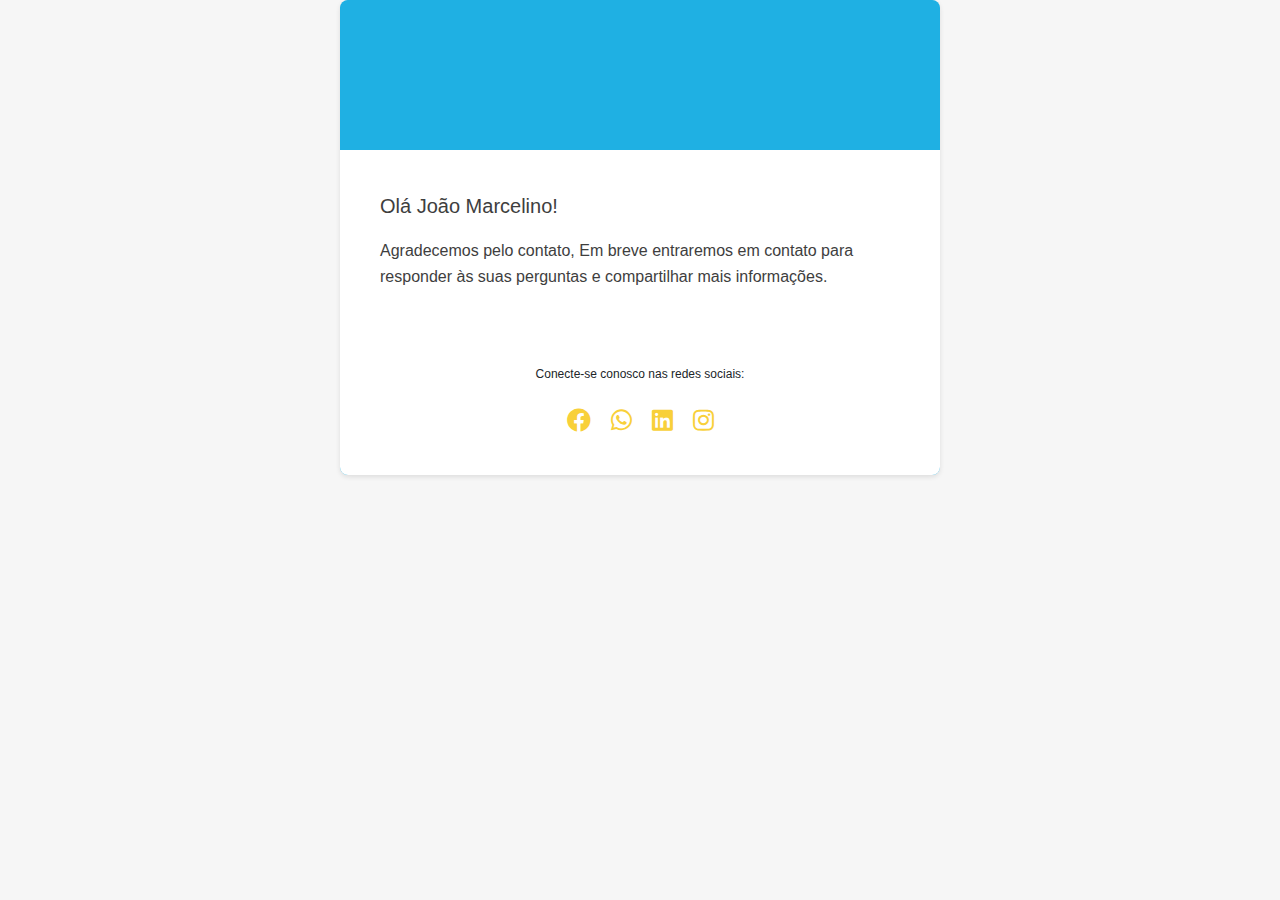
<file: email/index.html>
<!DOCTYPE html>
<html lang="ept-br">
    <head>
        <meta charset="UTF-8">
        <meta name="viewport" content="width=device-width, initial-scale=1.0">

        <link rel="stylesheet"
            href="https://maxcdn.bootstrapcdn.com/bootstrap/4.5.2/css/bootstrap.min.css">
        <link rel="stylesheet"
            href="https://cdnjs.cloudflare.com/ajax/libs/font-awesome/5.15.1/css/all.min.css">

        <style>
        body {
            margin: 0;
            padding: 0;
            font-family: Arial, sans-serif;
            background-color: #f6f6f6;
        }
        
        .email-container {
            max-width: 600px;
            margin: 0 auto;
            background-color: #1FB0E3;
            border-radius: 8px;
            overflow: hidden;
            box-shadow: 0 2px 5px rgba(0, 0, 0, 0.1);
        }
        
        .header {
            background: #1FB0E3;
            text-align: center;
            padding: 0; 
            height: 150px;
            border-radius: 10px 10px 0 0;
        }
        
        .content {
            padding: 40px;
            color: #3e3e3e;
            background-color: rgb(255, 255, 255);
            font-size: 20px;
            line-height: 1.6;
            font-weight: lighter;
        }
        
        .content .texto {
            font-size: 16px; 
        }
        
        .content2 h3 {
            line-height: 1.6; 
            margin-top: -50%; 
            margin-bottom: 10px; 
            margin-left: 50px; 
            color: #fff;
            font-size: 20px;
            font-weight: 700;
            text-transform: uppercase;
        }
        
        .content2 h3 span {
            background-image: linear-gradient(to right, yellow, orange);
            -webkit-background-clip: text;
            color: transparent;
        }
        
        .gradiente-linha {
            display: inline-block;
            background-image: linear-gradient(to right, yellow, orange);
            width: 51%;
            height: 1px;
            margin-bottom: 20px;
            margin-left: 40px;
        }
        
        .styled-list {
            font-size: 16px; 
            line-height: 1.9; 
            margin-top: 30px; 
            margin-bottom: 10px; 
            margin-left: 30px; 
            color: #fff;
            font-weight: lighter;
        }
        
        .right-aligned-image {
            flex-shrink: 0;
            width: 600px; 
            margin-left: auto; 
            margin-right: 40px; 
        }
        
        .footer {
            background-color: #fff;
            padding: 20px;
            text-align: center;
            font-size: 12px;
        }
        
        .social-icons {
            list-style: none;
            padding: 0;
            display: flex;
            justify-content: center;
            margin-top: 20px;
        }
        
        .social-icons li {
            margin: 0 10px;
        }
        
        .social-icons a {
            color: #F8D03A; /* Cor amarela */
            font-size: 24px;
            transition: color 0.3s;
        }
        
        .social-icons a:hover {
            color: #1FB0E3; /* Cor azul */
        }
        </style>
    </head>
    <body>
        <div class="email-container">
            <div class="header">
            </div>
            <div class="content">
                <p>Olá João Marcelino!</p>
                <p class="texto">Agradecemos pelo contato, Em breve entraremos
                    em contato para responder às suas perguntas e compartilhar
                    mais informações.</p>
            </div>

     

            <div class="footer">
                <p>Conecte-se conosco nas redes sociais:</p>
                <ul class="social-icons">
                    <li><a href="https://www.facebook.com/sistemalinksun"
                            target="_blank"><i class="fab fa-facebook"></i></a></li>
                    <li><a
                            href="http://api.whatsapp.com/send?1=pt_BR&phone=554738420103"
                            target="_blank"><i class="fab fa-whatsapp"></i></a></li>
                    <li><a
                            href="https://www.linkedin.com/company/sistemalinksun"
                            target="_blank"><i class="fab fa-linkedin"></i></a></li>
                    <li><a href="https://www.instagram.com/sistemalinksun/"
                            target="_blank"><i class="fab fa-instagram"></i></a></li>
                    <!-- Adicione mais ícones de redes sociais conforme necessário -->
                </ul>
            </div>

        </div>
        <script
            src="https://maxcdn.bootstrapcdn.com/bootstrap/4.5.2/js/bootstrap.min.js"></script>
    </body>
</html>
</file>
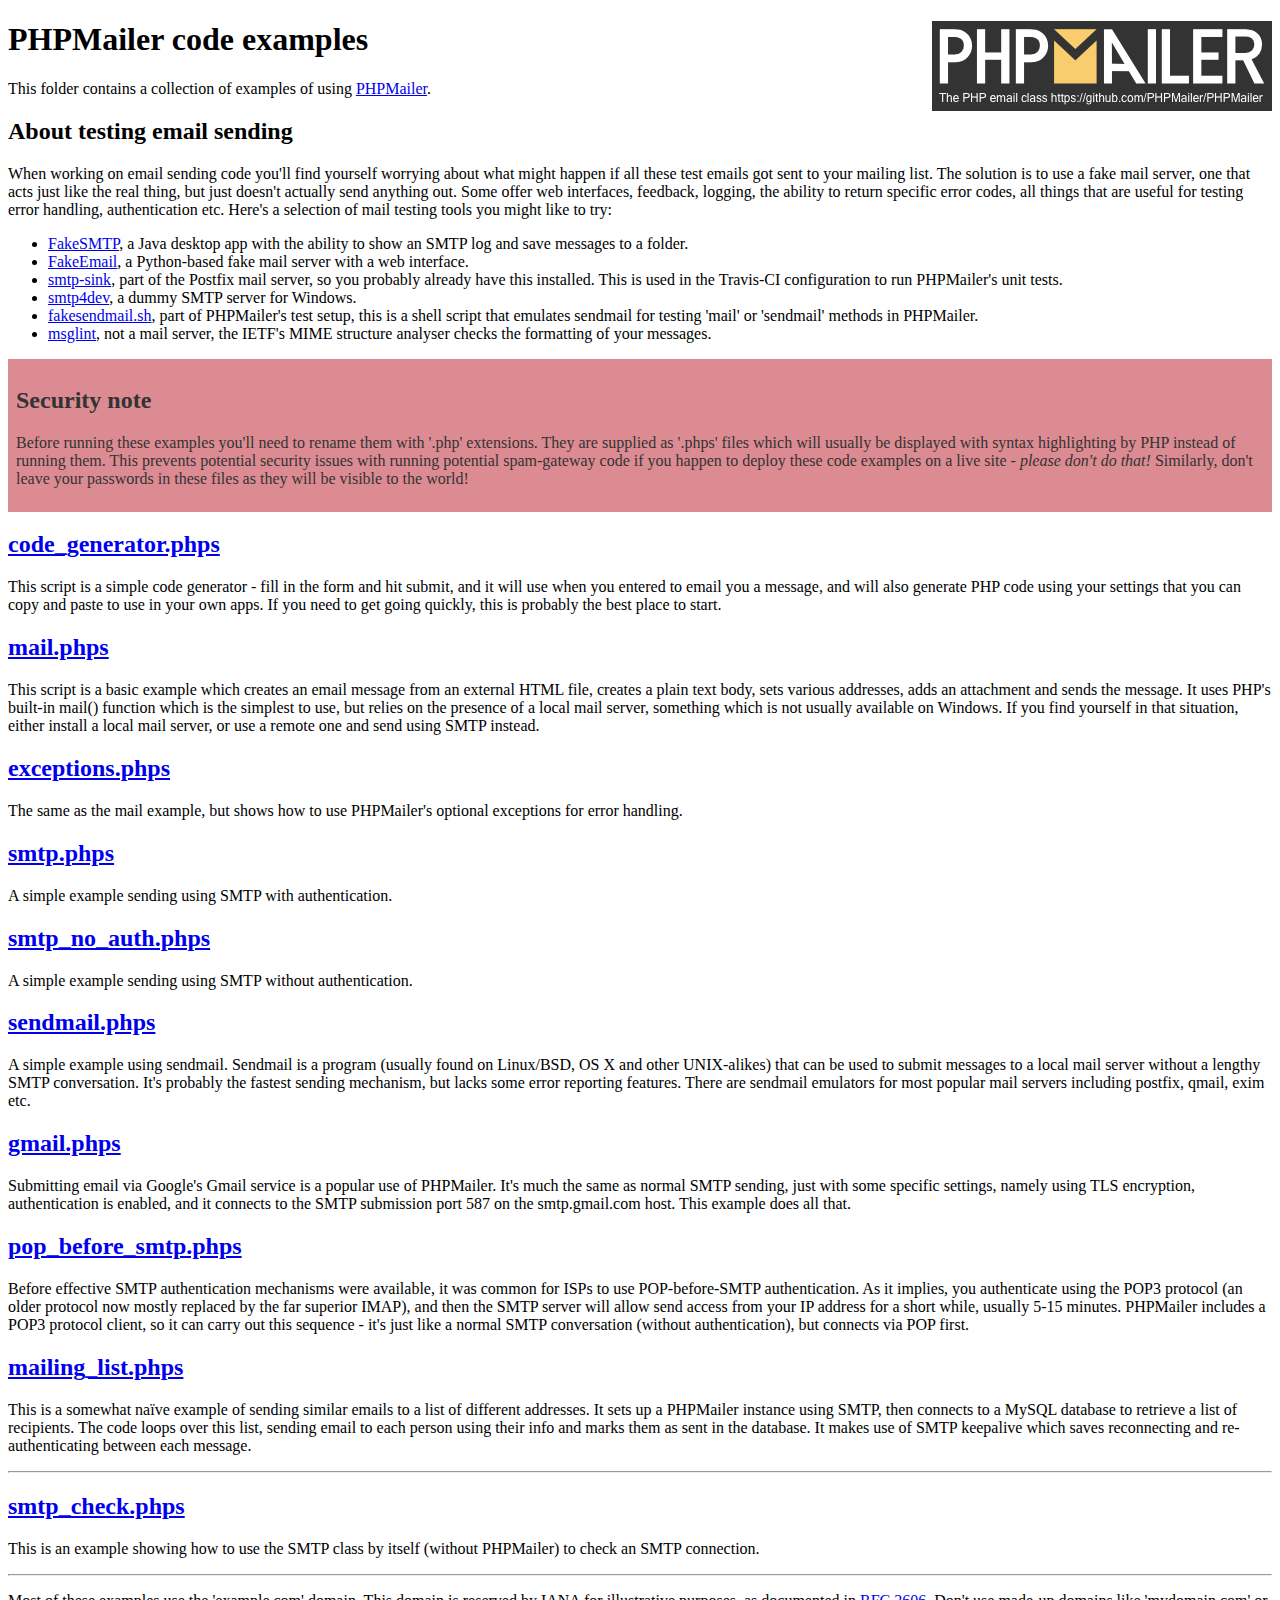
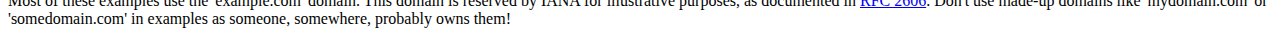
<file: processos/phpmailer/examples/index.html>
<!DOCTYPE html>
<html>
<head>
	<meta charset="UTF-8">
	<title>PHPMailer Examples</title>
</head>
<body>
<h1>PHPMailer code examples<a href="https://github.com/PHPMailer/PHPMailer"><img src="images/phpmailer.png" style="float:right; border:0;" alt="PHPMailer logo"></a></h1>
<p>This folder contains a collection of examples of using <a href="https://github.com/PHPMailer/PHPMailer">PHPMailer</a>.</p>
<h2>About testing email sending</h2>
<p>When working on email sending code you'll find yourself worrying about what might happen if all these test emails got sent to your mailing list. The solution is to use a fake mail server, one that acts just like the real thing, but just doesn't actually send anything out. Some offer web interfaces, feedback, logging, the ability to return specific error codes, all things that are useful for testing error handling, authentication etc. Here's a selection of mail testing tools you might like to try:</p>
<ul>
  <li><a href="https://github.com/Nilhcem/FakeSMTP">FakeSMTP</a>, a Java desktop app with the ability to show an SMTP log and save messages to a folder. </li>
  <li><a href="https://github.com/isotoma/FakeEmail">FakeEmail</a>, a Python-based fake mail server with a web interface.</li>
  <li><a href="http://www.postfix.org/smtp-sink.1.html">smtp-sink</a>, part of the Postfix mail server, so you probably already have this installed. This is used in the Travis-CI configuration to run PHPMailer's unit tests.</li>
  <li><a href="http://smtp4dev.codeplex.com">smtp4dev</a>, a dummy SMTP server for Windows.</li>
  <li><a href="https://github.com/PHPMailer/PHPMailer/blob/master/test/fakesendmail.sh">fakesendmail.sh</a>, part of PHPMailer's test setup, this is a shell script that emulates sendmail for testing 'mail' or 'sendmail' methods in PHPMailer.</li>
  <li><a href="http://tools.ietf.org/tools/msglint/">msglint</a>, not a mail server, the IETF's MIME structure analyser checks the formatting of your messages.</li>
</ul>
<div style="padding: 8px; color: #333333; background-color: #dc8b92">
<h2>Security note</h2>
<p>Before running these examples you'll need to rename them with '.php' extensions. They are supplied as '.phps' files which will usually be displayed with syntax highlighting by PHP instead of running them. This prevents potential security issues with running potential spam-gateway code if you happen to deploy these code examples on a live site - <em>please don't do that!</em> Similarly, don't leave your passwords in these files as they will be visible to the world!</p>
</div>
<h2><a href="code_generator.phps">code_generator.phps</a></h2>
<p>This script is a simple code generator - fill in the form and hit submit, and it will use when you entered to email you a message, and will also generate PHP code using your settings that you can copy and paste to use in your own apps. If you need to get going quickly, this is probably the best place to start.</p>
<h2><a href="mail.phps">mail.phps</a></h2>
<p>This script is a basic example which creates an email message from an external HTML file, creates a plain text body, sets various addresses, adds an attachment and sends the message. It uses PHP's built-in mail() function which is the simplest to use, but relies on the presence of a local mail server, something which is not usually available on Windows. If you find yourself in that situation, either install a local mail server, or use a remote one and send using SMTP instead.</p>
<h2><a href="exceptions.phps">exceptions.phps</a></h2>
<p>The same as the mail example, but shows how to use PHPMailer's optional exceptions for error handling.</p>
<h2><a href="smtp.phps">smtp.phps</a></h2>
<p>A simple example sending using SMTP with authentication.</p>
<h2><a href="smtp_no_auth.phps">smtp_no_auth.phps</a></h2>
<p>A simple example sending using SMTP without authentication.</p>
<h2><a href="sendmail.phps">sendmail.phps</a></h2>
<p>A simple example using sendmail. Sendmail is a program (usually found on Linux/BSD, OS X and other UNIX-alikes) that can be used to submit messages to a local mail server without a lengthy SMTP conversation. It's probably the fastest sending mechanism, but lacks some error reporting features. There are sendmail emulators for most popular mail servers including postfix, qmail, exim etc.</p>
<h2><a href="gmail.phps">gmail.phps</a></h2>
<p>Submitting email via Google's Gmail service is a popular use of PHPMailer. It's much the same as normal SMTP sending, just with some specific settings, namely using TLS encryption, authentication is enabled, and it connects to the SMTP submission port 587 on the smtp.gmail.com host. This example does all that.</p>
<h2><a href="pop_before_smtp.phps">pop_before_smtp.phps</a></h2>
<p>Before effective SMTP authentication mechanisms were available, it was common for ISPs to use POP-before-SMTP authentication. As it implies, you authenticate using the POP3 protocol (an older protocol now mostly replaced by the far superior IMAP), and then the SMTP server will allow send access from your IP address for a short while, usually 5-15 minutes. PHPMailer includes a POP3 protocol client, so it can carry out this sequence - it's just like a normal SMTP conversation (without authentication), but connects via POP first.</p>
<h2><a href="mailing_list.phps">mailing_list.phps</a></h2>
<p>This is a somewhat naïve example of sending similar emails to a list of different addresses. It sets up a PHPMailer instance using SMTP, then connects to a MySQL database to retrieve a list of recipients. The code loops over this list, sending email to each person using their info and marks them as sent in the database. It makes use of SMTP keepalive which saves reconnecting and re-authenticating between each message.</p>
<hr>
<h2><a href="smtp_check.phps">smtp_check.phps</a></h2>
<p>This is an example showing how to use the SMTP class by itself (without PHPMailer) to check an SMTP connection.</p>
<hr>
<p>Most of these examples use the 'example.com' domain. This domain is reserved by IANA for illustrative purposes, as documented in <a href="http://tools.ietf.org/html/rfc2606">RFC 2606</a>. Don't use made-up domains like 'mydomain.com' or 'somedomain.com' in examples as someone, somewhere, probably owns them!</p>
</body>
</html>
</file>
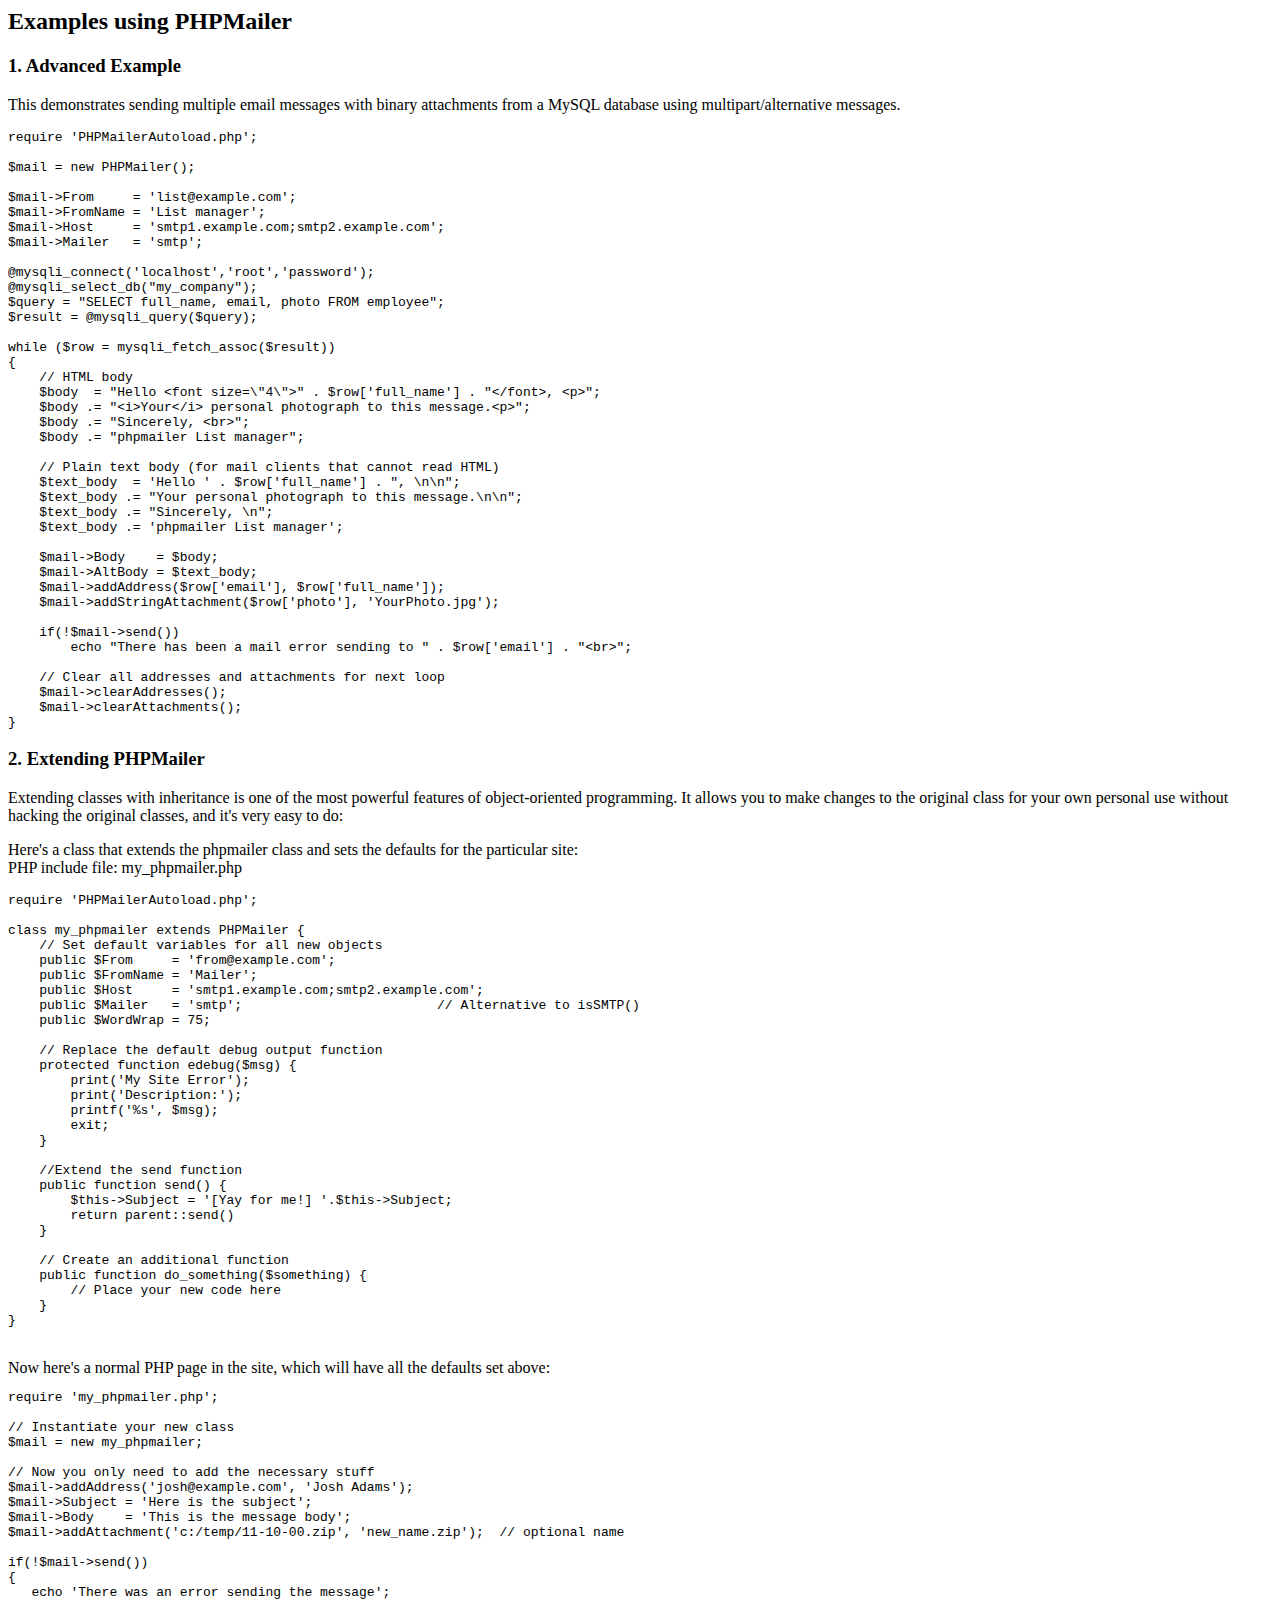
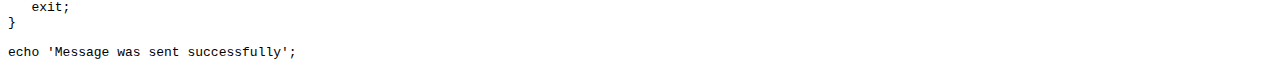
<file: processos/phpmailer/docs/extending.html>
<html>
<head>
<title>Examples using phpmailer</title>
</head>

<body>

<h2>Examples using PHPMailer</h2>

<h3>1. Advanced Example</h3>
<p>

This demonstrates sending multiple email messages with binary attachments
from a MySQL database using multipart/alternative messages.<p>

<pre>
require 'PHPMailerAutoload.php';

$mail = new PHPMailer();

$mail->From     = 'list@example.com';
$mail->FromName = 'List manager';
$mail->Host     = 'smtp1.example.com;smtp2.example.com';
$mail->Mailer   = 'smtp';

@mysqli_connect('localhost','root','password');
@mysqli_select_db("my_company");
$query = "SELECT full_name, email, photo FROM employee";
$result = @mysqli_query($query);

while ($row = mysqli_fetch_assoc($result))
{
    // HTML body
    $body  = "Hello &lt;font size=\"4\"&gt;" . $row['full_name'] . "&lt;/font&gt;, &lt;p&gt;";
    $body .= "&lt;i&gt;Your&lt;/i&gt; personal photograph to this message.&lt;p&gt;";
    $body .= "Sincerely, &lt;br&gt;";
    $body .= "phpmailer List manager";

    // Plain text body (for mail clients that cannot read HTML)
    $text_body  = 'Hello ' . $row['full_name'] . ", \n\n";
    $text_body .= "Your personal photograph to this message.\n\n";
    $text_body .= "Sincerely, \n";
    $text_body .= 'phpmailer List manager';

    $mail->Body    = $body;
    $mail->AltBody = $text_body;
    $mail->addAddress($row['email'], $row['full_name']);
    $mail->addStringAttachment($row['photo'], 'YourPhoto.jpg');

    if(!$mail->send())
        echo "There has been a mail error sending to " . $row['email'] . "&lt;br&gt;";

    // Clear all addresses and attachments for next loop
    $mail->clearAddresses();
    $mail->clearAttachments();
}
</pre>
<p>

<h3>2. Extending PHPMailer</h3>
<p>

Extending classes with inheritance is one of the most
powerful features of object-oriented programming. It allows you to make changes to the
original class for your own personal use without hacking the original
classes, and it's very easy to do:

<p>
Here's a class that extends the phpmailer class and sets the defaults
for the particular site:<br>
PHP include file: my_phpmailer.php
<p>

<pre>
require 'PHPMailerAutoload.php';

class my_phpmailer extends PHPMailer {
    // Set default variables for all new objects
    public $From     = 'from@example.com';
    public $FromName = 'Mailer';
    public $Host     = 'smtp1.example.com;smtp2.example.com';
    public $Mailer   = 'smtp';                         // Alternative to isSMTP()
    public $WordWrap = 75;

    // Replace the default debug output function
    protected function edebug($msg) {
        print('My Site Error');
        print('Description:');
        printf('%s', $msg);
        exit;
    }

    //Extend the send function
    public function send() {
        $this->Subject = '[Yay for me!] '.$this->Subject;
        return parent::send()
    }

    // Create an additional function
    public function do_something($something) {
        // Place your new code here
    }
}
</pre>
<br>
Now here's a normal PHP page in the site, which will have all the defaults set above:<br>

<pre>
require 'my_phpmailer.php';

// Instantiate your new class
$mail = new my_phpmailer;

// Now you only need to add the necessary stuff
$mail->addAddress('josh@example.com', 'Josh Adams');
$mail->Subject = 'Here is the subject';
$mail->Body    = 'This is the message body';
$mail->addAttachment('c:/temp/11-10-00.zip', 'new_name.zip');  // optional name

if(!$mail->send())
{
   echo 'There was an error sending the message';
   exit;
}

echo 'Message was sent successfully';
</pre>
</body>
</html>
</file>
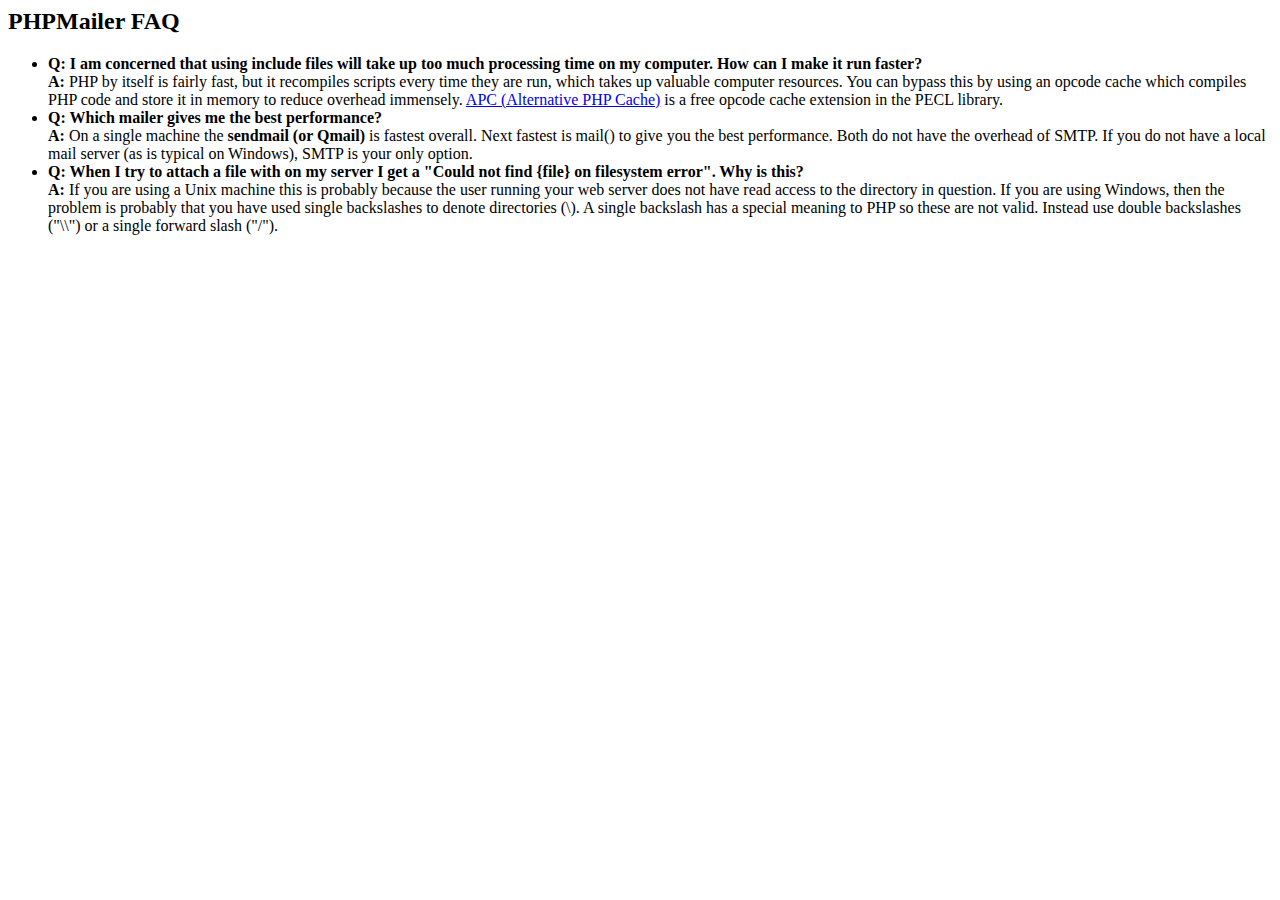
<file: processos/phpmailer/docs/faq.html>
﻿<html>
<head>
<title>PHPMailer FAQ</title>
</head>
<body>
<h2>PHPMailer FAQ</h2>
<ul>
    <li><strong>Q: I am concerned that using include files will take up too much
    processing time on my computer. How can I make it run faster?</strong><br>
    <strong>A:</strong> PHP by itself is fairly fast, but it recompiles scripts every time they are run, which takes up valuable
    computer resources. You can bypass this by using an opcode cache which compiles
    PHP code and store it in memory to reduce overhead immensely. <a href="http://www.php.net/apc/">APC
    (Alternative PHP Cache)</a> is a free opcode cache extension in the PECL library.</li>
    <li><strong>Q: Which mailer gives me the best performance?</strong><br>
    <strong>A:</strong> On a single machine the <strong>sendmail (or Qmail)</strong> is fastest overall.
    Next fastest is mail() to give you the best performance. Both do not have the overhead of SMTP.
    If you do not have a local mail server (as is typical on Windows), SMTP is your only option.</li>
    <li><strong>Q: When I try to attach a file with on my server I get a
    "Could not find {file} on filesystem error". Why is this?</strong><br>
    <strong>A:</strong> If you are using a Unix machine this is probably because the user
    running your web server does not have read access to the directory in question. If you are using Windows,
    then the problem is probably that you have used single backslashes to denote directories (\).
    A single backslash has a special meaning to PHP so these are not
    valid. Instead use double backslashes ("\\") or a single forward
    slash ("/").</li>
</ul>
</body>
</html>
</file>
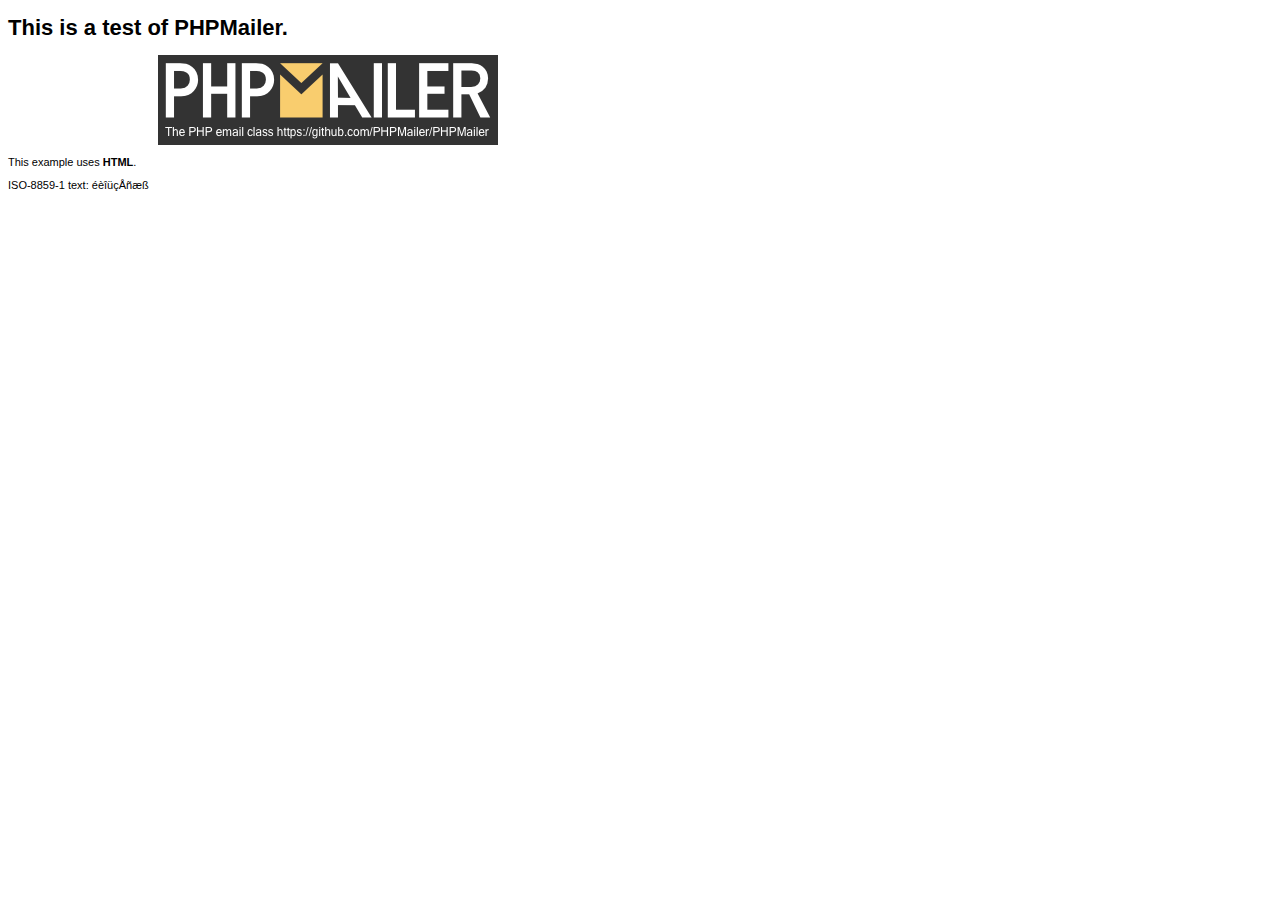
<file: processos/phpmailer/examples/contents.html>
<!DOCTYPE HTML PUBLIC "-//W3C//DTD HTML 4.01 Transitional//EN" "http://www.w3.org/TR/html4/loose.dtd">
<html>
<head>
  <meta http-equiv="Content-Type" content="text/html; charset=iso-8859-1">
  <title>PHPMailer Test</title>
</head>
<body>
<div style="width: 640px; font-family: Arial, Helvetica, sans-serif; font-size: 11px;">
  <h1>This is a test of PHPMailer.</h1>
  <div align="center">
    <a href="https://github.com/PHPMailer/PHPMailer/"><img src="images/phpmailer.png" height="90" width="340" alt="PHPMailer rocks"></a>
  </div>
  <p>This example uses <strong>HTML</strong>.</p>
  <p>ISO-8859-1 text: ���������</p>
</div>
</body>
</html>
</file>
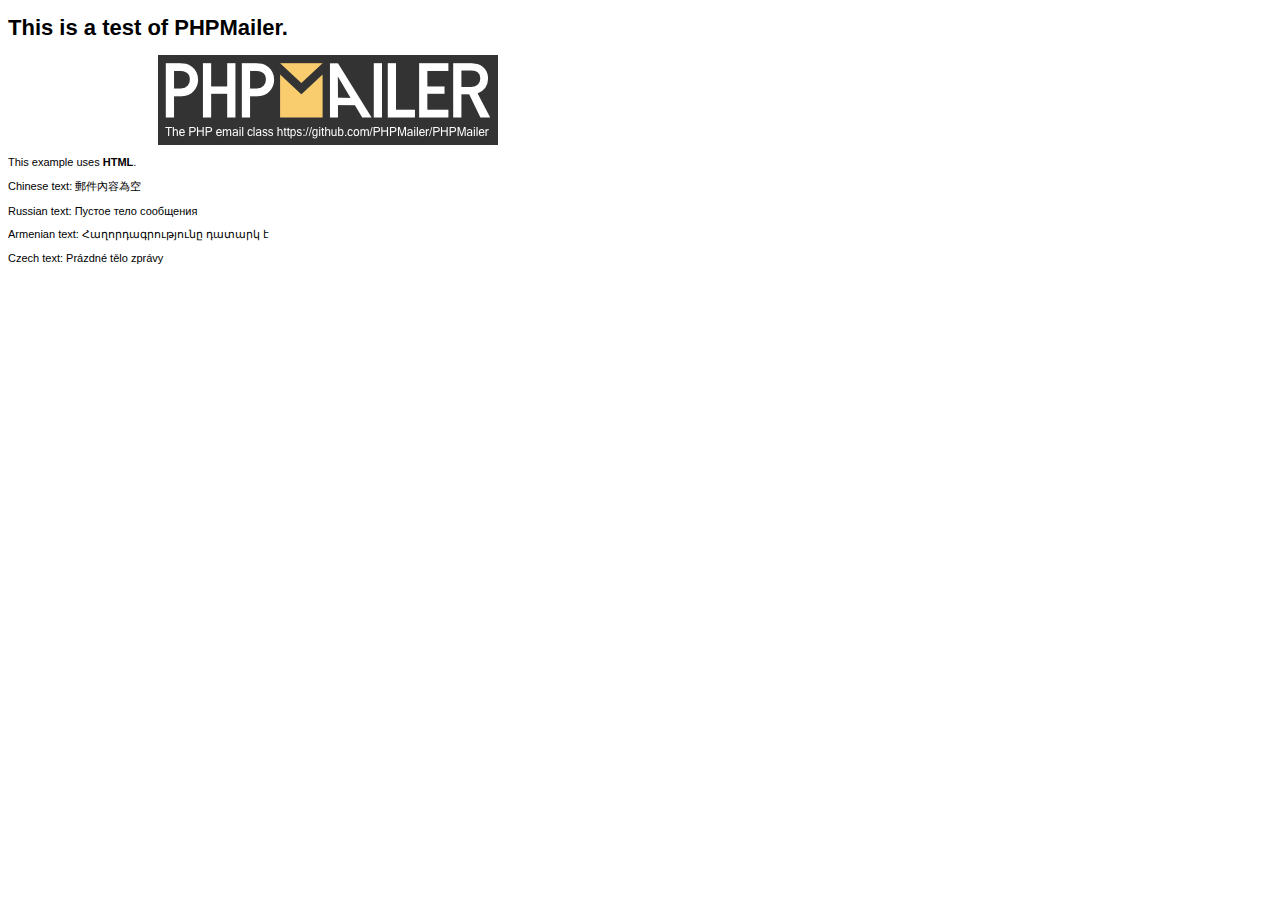
<file: processos/phpmailer/examples/contentsutf8.html>
<!DOCTYPE HTML PUBLIC "-//W3C//DTD HTML 4.01 Transitional//EN" "http://www.w3.org/TR/html4/loose.dtd">
<html>
<head>
  <meta http-equiv="Content-Type" content="text/html; charset=utf-8">
  <title>PHPMailer Test</title>
</head>
<body>
<div style="width: 640px; font-family: Arial, Helvetica, sans-serif; font-size: 11px;">
  <h1>This is a test of PHPMailer.</h1>
  <div align="center">
    <a href="https://github.com/PHPMailer/PHPMailer/"><img src="images/phpmailer.png" height="90" width="340" alt="PHPMailer rocks"></a>
  </div>
  <p>This example uses <strong>HTML</strong>.</p>
  <p>Chinese text: 郵件內容為空</p>
  <p>Russian text: Пустое тело сообщения</p>
  <p>Armenian text: Հաղորդագրությունը դատարկ է</p>
  <p>Czech text: Prázdné tělo zprávy</p>
</div>
</body>
</html>
</file>
